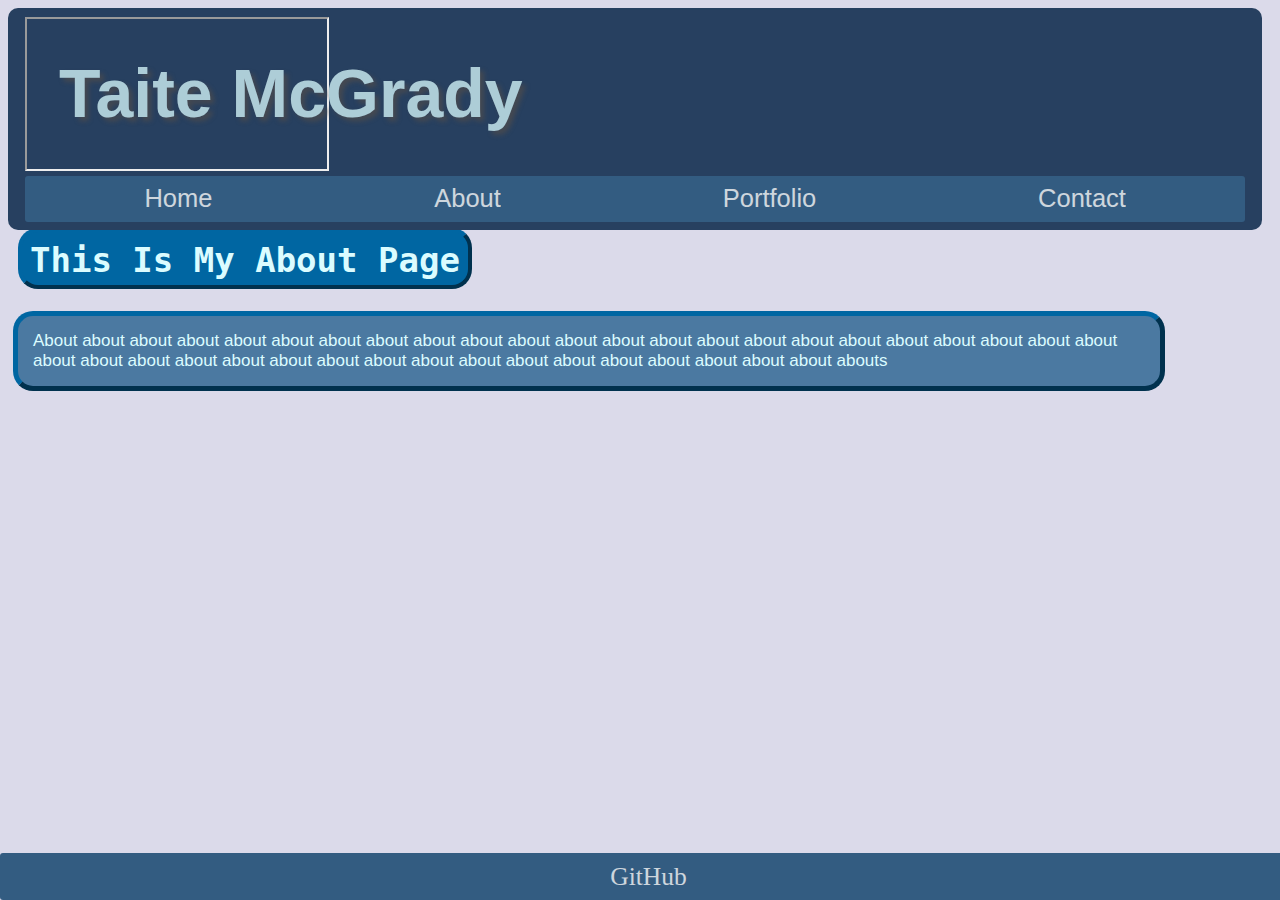
<file: about.html>
<!DOCTYPE html>
<html lang="en">

<head>
    <meta charset="UTF-8">
    <meta http-equiv="X-UA-Compatible" content="IE=edge">
    <meta name="viewport" content="width=device-width, initial-scale=1.0">
    <title>About</title>
    <link rel="stylesheet" href="style.css">
    <link rel="portfolio" href="portfolio.html">
    <link rel="about" href="about.html">
    <link rel="script" href="javascript.js">
</head>

<body>

    <header>
        <iframe src="https://taiteb.github.io/Working-with-Agents/"></iframe>
        <span>
            <h1>Taite McGrady</h1>
        </span>
        <nav class="links">
            <a href="index.html">Home</a>
            <a href="about.html">About</a>
            <a href="portfolio.html">Portfolio</a>
            <a href="contact.html">Contact</a>
        </nav>
    </header>
    <section id="textfill">
        <h2>This is my about page</h2>
        <p id="filltext"> About about about about about about about about about about about about about about about
            about about about about about about about about about about about about about about about about about about
            about about about about about about about abouts
        </p>
    </section>
    <footer class="links">
        <a href="https://github.com/taiteb/">GitHub</a>
    </footer>
</body>

</html>
</file>
<file: style.css>
html{
    background: #dbdaea;
}

body{
    display: grid;
    width: 90%;
    justify-content: stretch;
    font-size: 17px;
    border: 5px;
}

header {
    box-sizing: border-box;
    position: fixed;
    left: 5;
    top: 5;
    width: 98%;
    /* justify-content:space-around; */
    background: #274060;;
    color: whitesmoke;
    padding: .5em 1em;
    border-radius: 10px;
    font-family: sans-serif;
}

header h1{
    padding: 0em .5em;
    color: #dbfcff;
    position: absolute;
    top: 0;
    display: flex;
    /* align-items: center; */
    font-size: 4em;
    text-shadow: 4px 4px 5px rgb(79, 76, 76);
    opacity: 0.75;
}

header nav{
    background: #335c81;
    display: flex;
    border: 2em;
    padding: .5em;
    border-radius: 3px;
    flex-direction: row;
    justify-content: space-around;
}

.links a{
    text-decoration-line: none;
    font-size: 1.5em;
    color: whitesmoke;
    border: 2px;
    border-width: 2px;
    border-radius: 20px;
    opacity: .8;
    transition: all 0.2s ease-in-out;
}

#textfill{
    margin-top: 200px;
    height: fit-content;
    /* background: #dbfcffff; */
    display: grid;
    justify-content: 1;
    flex: 1;
    padding-top: 15px;
    padding-left: 5px;
    margin-bottom: 50px;
}

#textfill h2{
    text-transform: capitalize;
    font: bold 2em lucida,monospace;
    border: 4px solid;
    border-radius: 20px;
    padding: 8px;
    padding-bottom: 5px;
    margin: 5px;
    vertical-align: center;
    text-align: center;
    color: #dbfcff ;
    background: #0066A2;
	border-style: outset;
	border-color: #0066A2;
    width: fit-content;
    transition: all 0.2s ease-in-out;
}

#filltext{
    /* background: #28afb0ff; */
    box-sizing: border-box;
    padding-top: 15px;
    padding-right: 15px;
    padding-bottom: 15px;
    padding-left: 15px;
    border-radius: 20px;
    border: 5px outset #0066A2;
    margin-bottom: 30px;
    width: 90vw;
    height: fit-content;
    background-color: #4b79a1;
    color: #dbfcff ;
    font-family: Helvetica, Arial, sans-serif;
    transition: all 0.2s ease-in-out;
}

body footer{
    position: fixed;
    left: 0;
    bottom: 0;
    width: 100%;
    background: #335c81;
    display: flex;
    border: 2em;
    padding: .5em;
    border-radius: 3px;
    flex-direction: row;
    justify-content: space-around;

}

header #p5{
    border-radius: 10px;
    border: 8px outset #0066A2;

}

.ContactForm {
    padding-top: 15px;
    padding-right: 15px;
    padding-bottom: 15px;
    padding-left: 15px;
    border-radius: 20px;
    border: 5px outset #0066A2;
    margin-bottom: 30px;
    width: 90vw;
    height: fit-content;
    background-color: #4b79a1;
    display: grid;
    grid-template-columns: 1fr 1fr 1fr;
    color: white;
}

.ContactForm div{
    padding-right: 15px;
    padding-bottom: 12px;
    padding-top: 5px;
    font-size: medium;
    height: 100%;
    display: grid;
    grid-template-rows: 150px;
    border-radius: 10px;
    
}

.ContactForm input{
    height: 30px;
    align-self: left;
    border-radius: 10px;
    border: 5px outset #0066A2;
}

.ContactForm textarea {
    border-radius: 10px;
    border: 5px outset #0066A2;
}

.ContactForm #submit{
    border: 4px solid;
    border-radius: 20px;
    padding: 8px;
    padding-bottom: 5px;
    margin: 5px;
    vertical-align: center;
    text-align: center;
    color: #dbfcff ;
    background: #0066A2;
	border-style: outset;
	border-color: #0066A2;
	height: 150px;
	width: 100px;
	font: bold 15px arial,sans-serif;
    align-self: flex-end;
    justify-self: flex-end;
    opacity: 0.9;
    transition: all 0.2s ease-in-out;
}

.ContactForm h4{
    font-style: oblique;
    display: grid;
    align-self: center;
}

.ContactForm p{
    opacity: 0.7;
    text-transform: lowercase;
    font-style: oblique;
    font-family: Helvetica, monospace;
    font-size: small;
    transition: all 0.2s ease-in-out;
}

label h3{
    width: fit-content;
    border: 4px solid;
    border-radius: 20px;
    padding: 10px;
    background: rgb(20, 34, 52);
    margin: 5px;
    vertical-align: top;
    text-align: center;
    color: #dbfcff ;
    background: #0066A2;
	border-style: outset;
	border-color: #0066A2;
	font: bold 1.4em lucida,monospace;
    transition: all 0.2s ease-in-out;
}

a:hover, #submit:hover{
    opacity: 1;
    transform: scale(1.03);
}

#textfill h2:hover, label h3:hover, #submit:hover, #filltext:hover, .ContactForm input:hover, .ContactForm textarea:hover{
    border-style: solid;
    border-color: #023f63;
}

.ContactForm p:hover{
    opacity: .8;
    transform: scale(1.04);
}

#interactive{
    display: grid;
    grid-template-columns: repeat(2, minmax(0, 1fr));
}

#interactive iframe{
    box-sizing: border-box;
    padding-top: 10px;
    padding-right: 10px;
    padding-bottom: 10px;
    padding-left: 10px;
    border-radius: 20px;
    width: 95%;
    border: 5px outset #0066A2;
    margin-bottom: 30px;
    background-color: #4b79a1;
    color: #dbfcff ;
    font-family: Helvetica, Arial, sans-serif;
    transition: all 0.2s ease-in-out;
}

@media (max-width: 768px){
    .ContactForm{
        grid-template-columns: 1fr 1fr;
    }
    header h1{
        font-size: 8vw;
    }

    #interactive{
        grid-template-columns: 1fr 1fr;
    }
}

@media (max-width: 480px){
    .ContactForm{
        grid-template-columns: 1fr;
    }

    #interactive{
        grid-template-columns: 1fr;
    }
    
}
</file>
